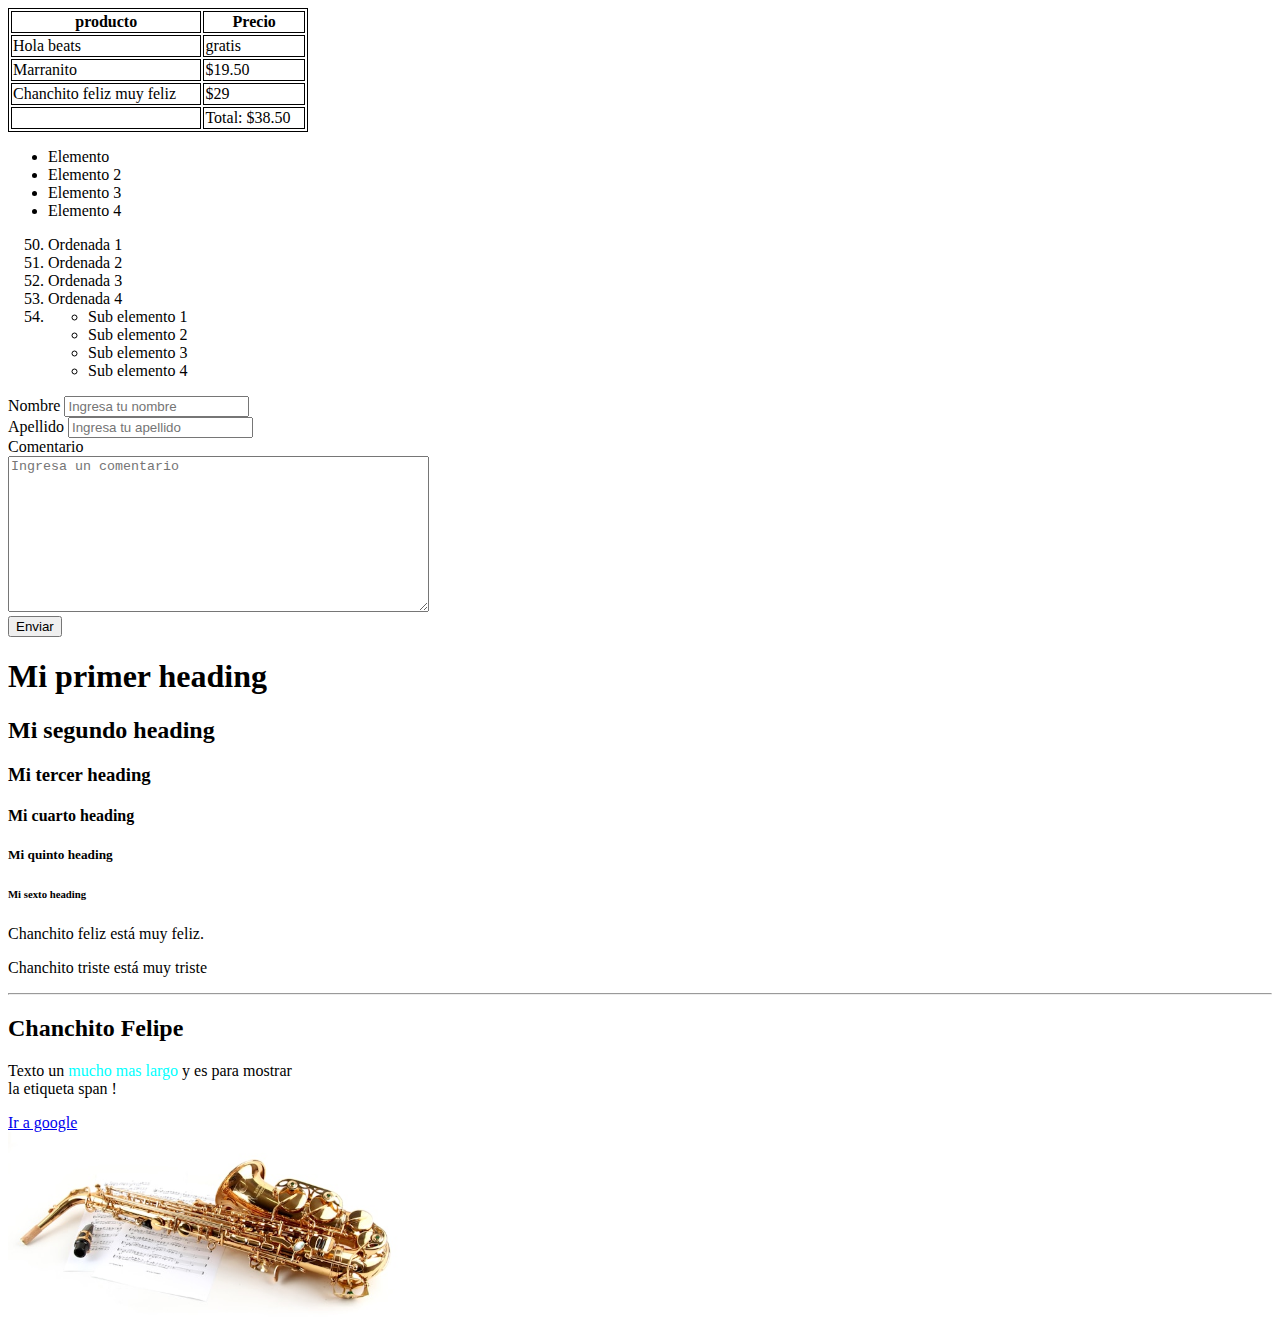
<file: curso.html>
<!DOCTYPE html>
<html lang="es">
<head>
    <meta charset="UTF-8">
    <meta name="viewport" content="width=device-width, initial-scale=1.0">
    <title>Mi primera web</title>
    <style>
        table, th, td{
            border: 1px solid black;
        }
    </style>
</head>
<body>
    <table style="width: 300px;">
        <thead>
            <tr>
            <th>producto</th>  <!-- se usa th para  -->
            <th>Precio</th>
        </tr>
        </thead>
        <tbody>
            <tr>
            <td>Hola beats</td>
            <td>gratis</td>
        </tr>
        <tr>
            <td>Marranito</td>
            <td>$19.50</td>
        </tr>
        <tr>
            <td>Chanchito feliz muy feliz</td>
            <td>$29</td>
        </tr>
        </tbody>
        <tfoot>
            <td></td>
            <td>Total: $38.50</td>
        </tfoot>
    </table>
    <!-- ul es una lista no ordenada -->
    <ul>
        <li>Elemento </li>
        <li>Elemento 2</li>
        <li>Elemento 3</li>
        <li>Elemento 4</li>
    </ul>
    <!-- ol es una lista ordenada o enumerada -->
    <ol>
        <li value="50">Ordenada 1</li>  <!-- value es para asignar un valor desde donde comienza la lista --> 
        <li>Ordenada 2</li>
        <li>Ordenada 3</li>
        <li>Ordenada 4</li>
        <li>
            <ol>
                <li style="list-style-type: circle;">Sub elemento 1</li> <!--Style le da estilo al indice de la lista-->
                <li style="list-style-type: circle;">Sub elemento 2</li>
                <li style="list-style-type: circle;">Sub elemento 3</li>
                <li style="list-style-type: circle;">Sub elemento 4</li>
            </ol>
        </li>
    </ol>



    <form action="/formulario" method="post">  <!-- action es la URL a la que se enviará el formulario -->
        <label for="nombre">Nombre</label>  <!-- for vincula la etiqueta con el input -->
        <input type="text" id="nombre" name="nombre" placeholder="Ingresa tu nombre"/>  <!-- name es el nombre del campo que se enviará al servidor -->
        <br>
        <label for="apellido">Apellido</label>
        <input type="text" id ="apellido" name="apellido" placeholder="Ingresa tu apellido"/>
        <br>
        <label for="comentario">Comentario</label>
        <br>
        <textarea rows="10" cols="50" name="comentario" id="comentario" placeholder="Ingresa un comentario"></textarea>
        <br>
        <button type="submit">Enviar</button>
    </form>
    <h1>Mi primer heading</h1>
    <h2>Mi segundo heading</h2>
    <h3>Mi tercer heading</h3>
    <h4>Mi cuarto heading</h4>
    <h5>Mi quinto heading</h5>
    <h6>Mi sexto heading</h6>
    <p>Chanchito feliz está muy feliz.</p>
    <p>Chanchito triste está muy triste</p>
    <hr> <!-- linea horizontal para dividir -->
    <h2>Chanchito Felipe</h2>
    <p>
        Texto un <span style="color: aqua">mucho mas largo</span> 
        y es para mostrar <br> la etiqueta span ! <!--br es para hacer saltos de linea-->
    </p>
    <!-- span se usa para agrupar texto en linea y aplicarle estilos -->
    <a target="_blank" href="https://www.google.com/?zx=1764039782055&no_sw_cr=1">Ir a google</a>  <!-- etiqueta de enlace -->
    <!-- target="_blank" abre el enlace en una nueva pestaña -->
    <br>
    <img src="imagenes/saxo_alto.jpg" width="400" height="200"/>
</body>
</html>
</file>
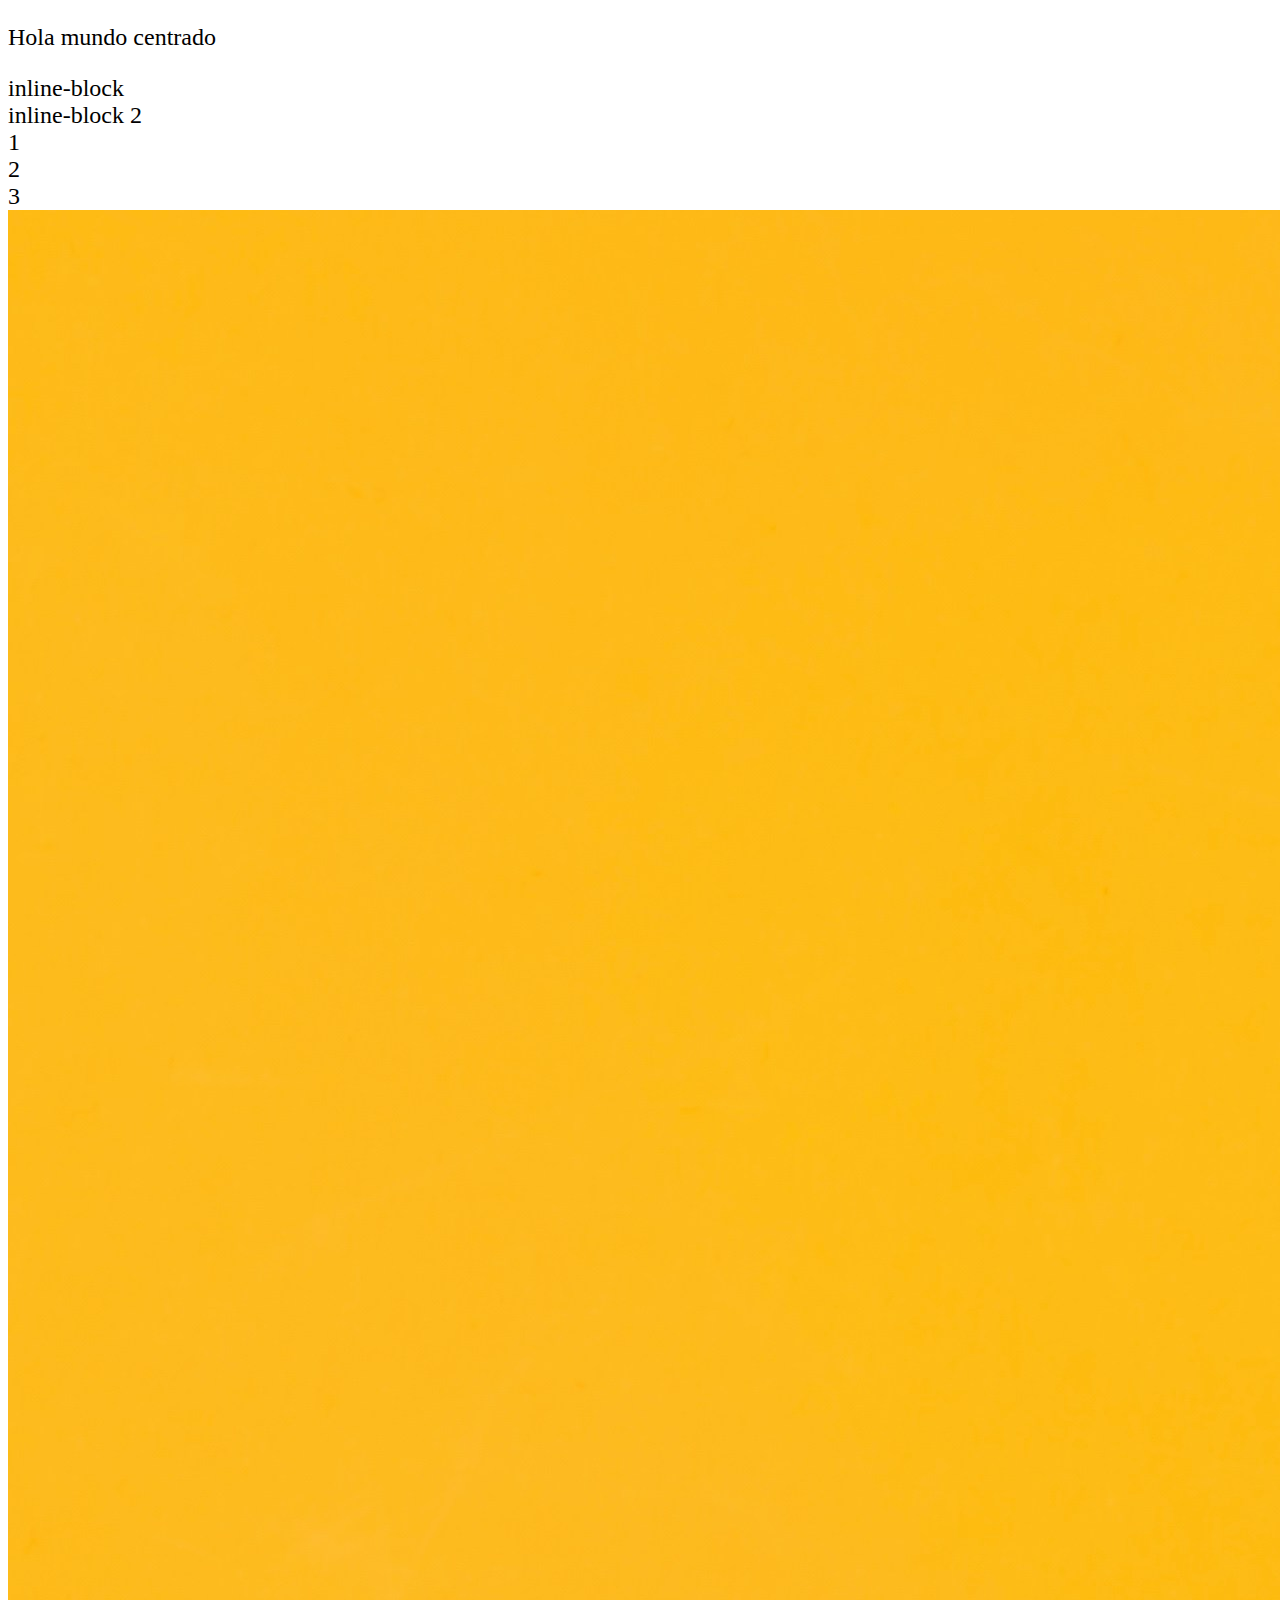
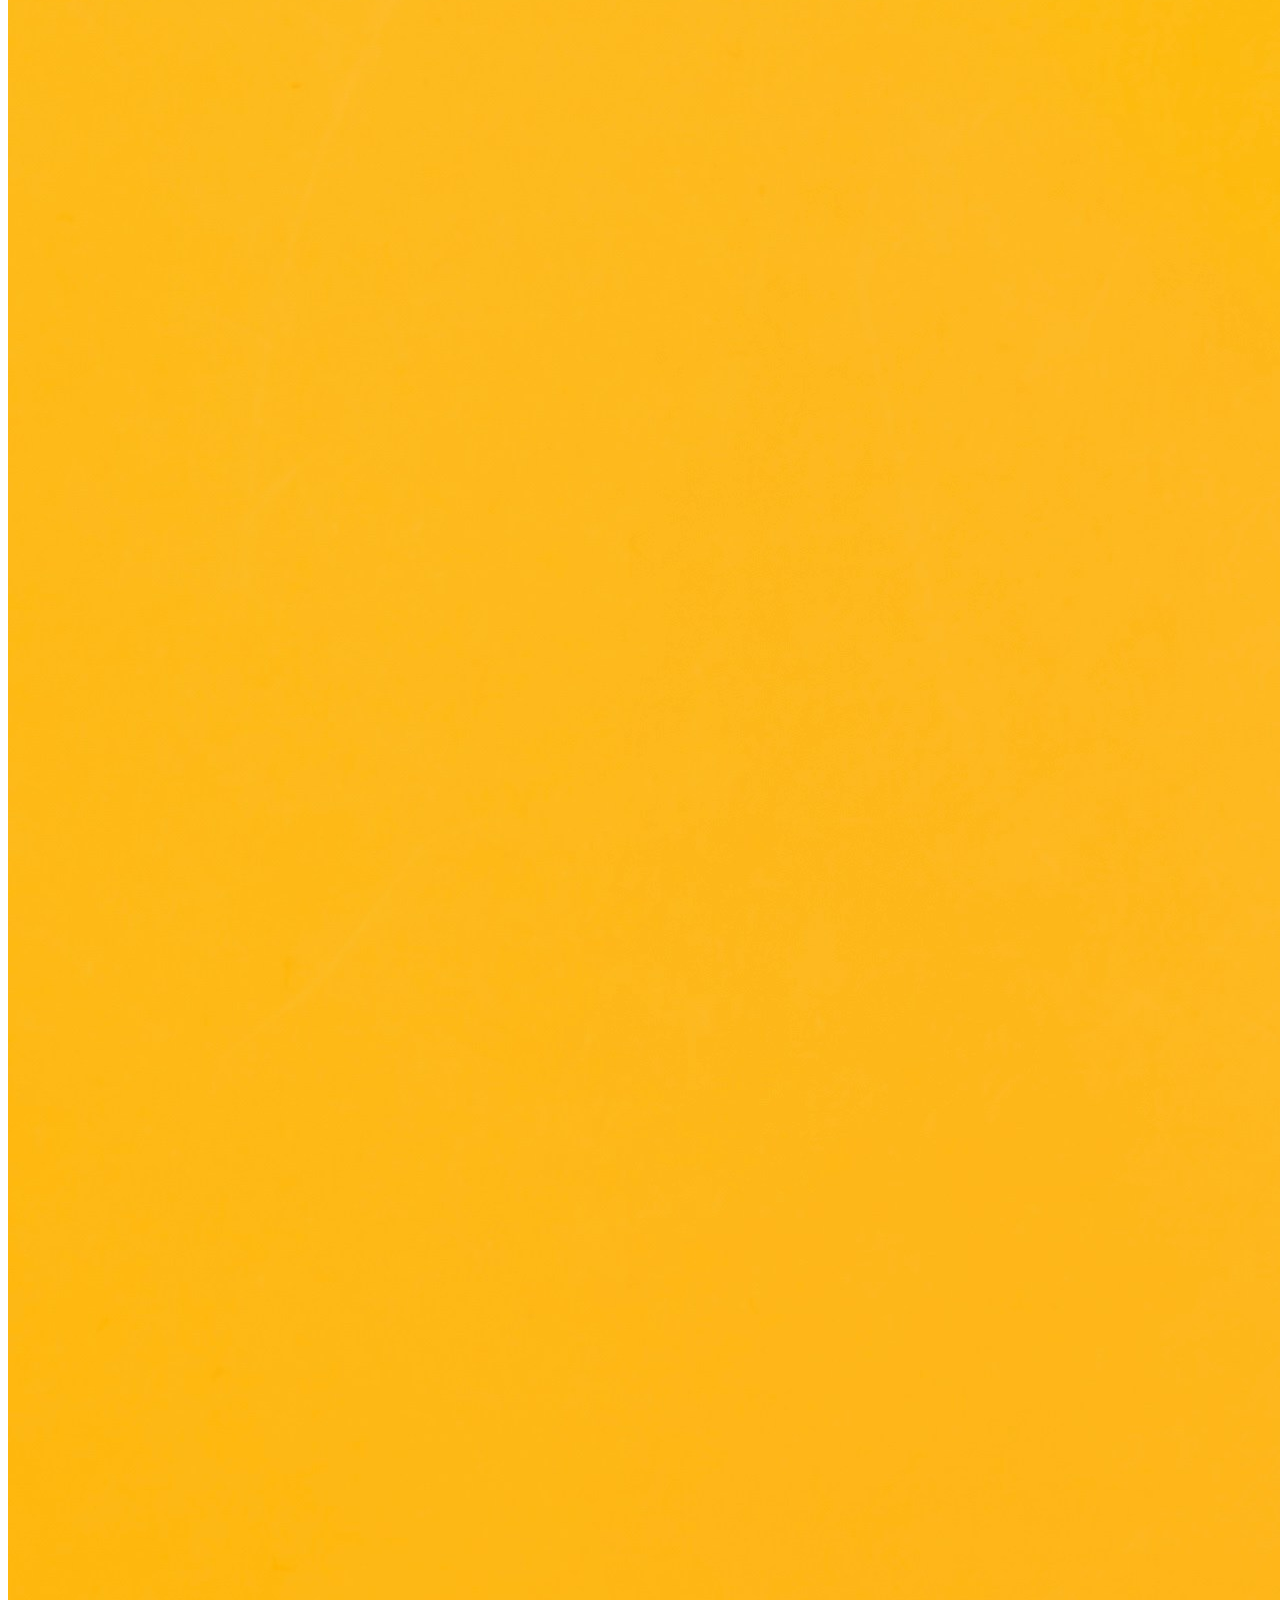
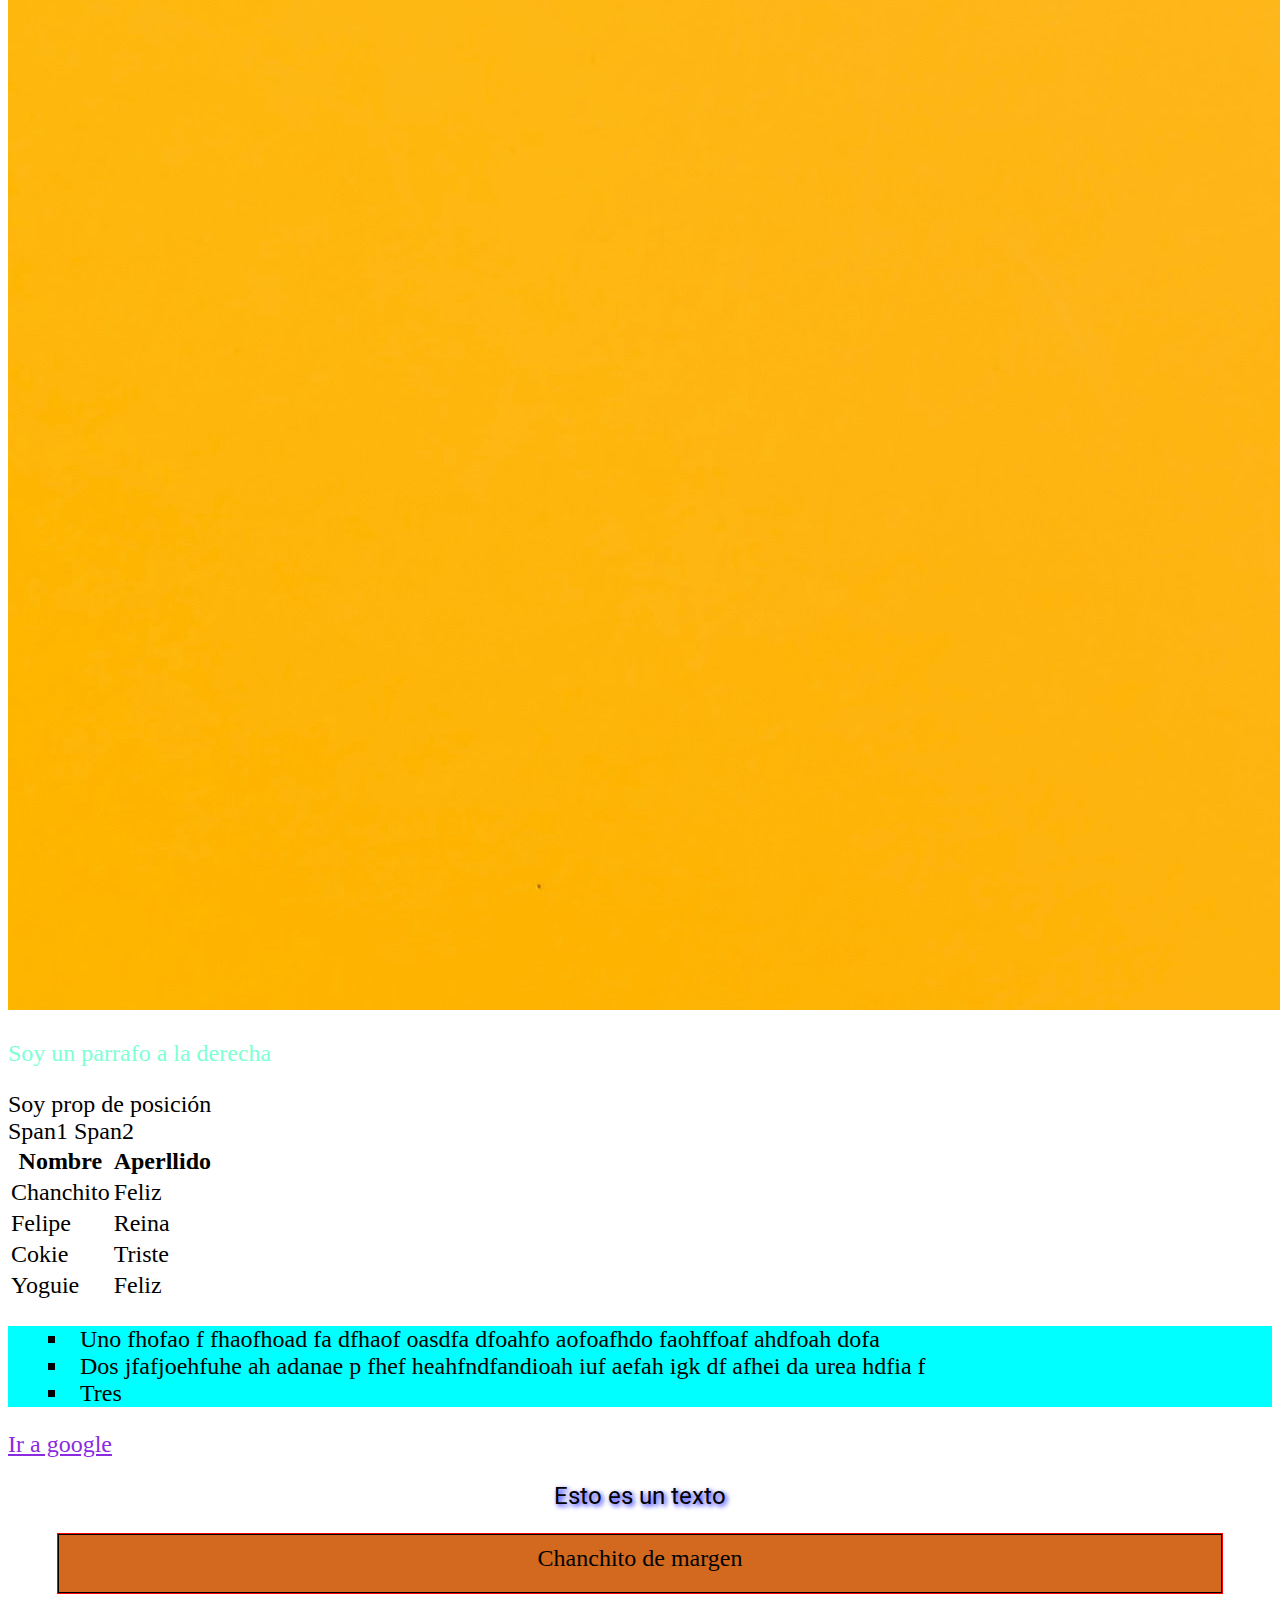
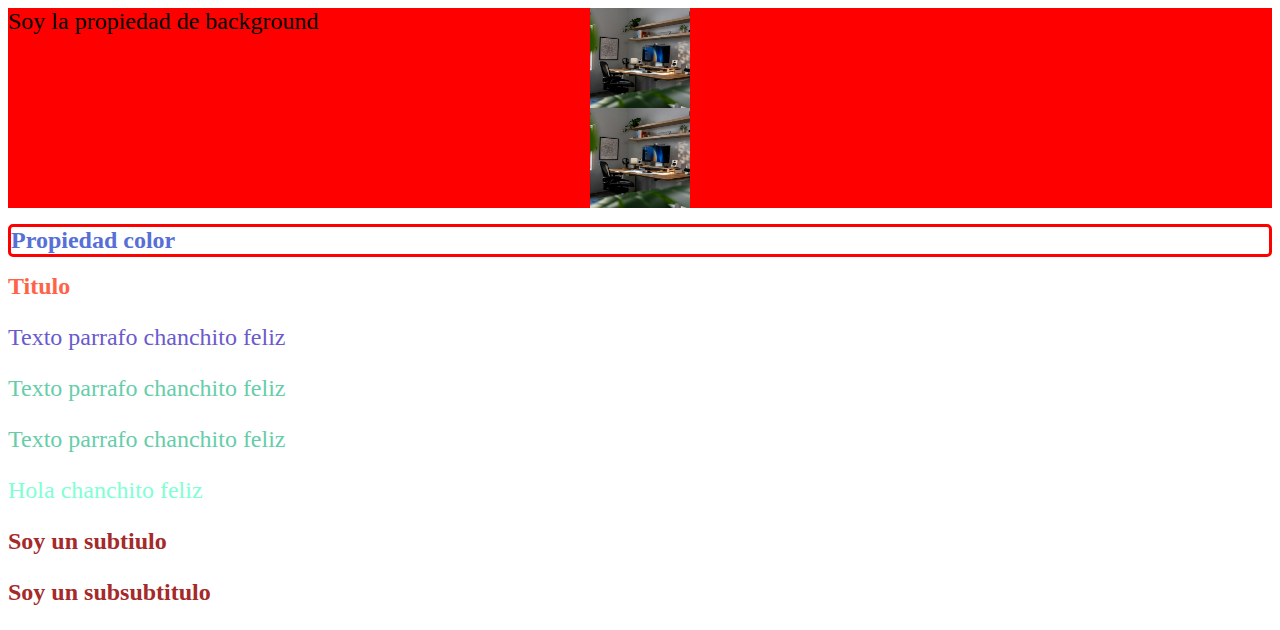
<file: prueba.html>
<!DOCTYPE html>
<html lang="en">

<head>
    </style>
    <title>Document</title>
    <link rel="stylesheet" href="CSS/styles.css">
    <link rel="preconnect" href="https://fonts.googleapis.com">
    <link rel="preconnect" href="https://fonts.gstatic.com" crossorigin>
    <link href="https://fonts.googleapis.com/css2?family=Roboto:ital,wght@0,100..900;1,100..900&display=swap"
        rel="stylesheet">
</head>
<body>
    <section class="center">
        <p>Hola mundo centrado</p>
    </section>
    <div class="inline-block">inline-block</div>
    <div class="inline-block">inline-block 2</div>
    <div class="container">
        <article class="column right">1</article>
        <article class="column right">2</article>
        <article class="column right">3</article>
    </div>
    <div class="container">
        <img src="/imagenes/mando.jpg" class="left">
        <p>Soy un parrafo a la derecha</p>
    </div>
    <article id="position">Soy prop de posición</article>
    <span>Span1</span>
    <span>Span2</span>
    <table>
        <thead>  <!--thead es el encabezado de la tabla-->
            <tr>
                <th>Nombre</th>  <!--th son los encabezados de tabla-->
                <th>Aperllido</th>
            </tr>
        </thead>
        <tbody>
            <tr>
                <td>Chanchito</td>  <!--td son los datos de la tabla-->
                <td>Feliz</td>
            </tr>
            <tr>
                <td>Felipe</td>
                <td>Reina</td>
            </tr>
            <tr>
                <td>Cokie</td>
                <td>Triste</td>
            </tr>
            <tr>
                <td>Yoguie</td>
                <td>Feliz</td>
            </tr>
        </tbody>
    </table>
    <ul>
        <li>Uno fhofao f fhaofhoad fa dfhaof oasdfa dfoahfo aofoafhdo faohffoaf ahdfoah dofa</li>
        <li>Dos jfafjoehfuhe ah adanae p fhef heahfndfandioah iuf aefah igk df afhei da urea hdfia f</li>
        <li>Tres</li>
    </ul>
    <a href="http://www.google.com.co">Ir a google</a>
    <p class="text">Esto es un texto</p>
    <div class="margin">Chanchito de margen</div>
    <article id="fondo">Soy la propiedad de background</article>
    <h1 class="color">Propiedad color</h1>
    <h1 id="titulo">Titulo</h1>
    <p class="texto">Texto parrafo chanchito feliz</p>
    <p class="texto especial">Texto parrafo chanchito feliz</p>
    <p class="especial">Texto parrafo chanchito feliz</p>
    <div>
        <p>Hola chanchito feliz</p>
        <h2>Soy un subtiulo</h2>
        <h3>Soy un subsubtitulo</h3>
    </div>
</body>

</html>
</file>
<file: CSS/styles.css>
#titulo {  /* # Selector que se usa para los id */
    color : tomato;
}

p.texto {
    color : slateblue;
}

p.especial {
    color : mediumaquamarine;
}

div p {
    color : aquamarine;
}

div h2, div h3 {
    color : brown;
}

* {  /* Todos los elementos dentro de html*/
    font-size: 24px;
    /* background-color : rgb(235, 228, 228); */
    /* color : black;  Solo para elementos que no tengan otro color definido */
    /* font-family: 'Segoe UI', Tahoma, Geneva, Verdana, sans-serif; */
}

.color {  /*Con ctrl + espacio se despliegan los colores*/
    color : rgb(86, 112, 215);
}

.color {
    /* border: 5px red outset; */
    border-style: solid;
    border-color : red;
    border-radius : 5px;
    border-width: 0.15rem;  /*los rem son relativos al tamaño de la fuente que tenga el elemento padre */
}

#fondo {
    background-color : rgba(100, 150, 200, 0.3);  /*El ultimo valor es la opacidad*/
    /* Opacity : 0.3; */
    height: 200px;
    /* background-image: url("/imagenes/pc.jpg"); */
    /* background-repeat: repeat-y; */
    background-position: right top;
    background: #f00 url("/imagenes/pc.jpg") repeat-y center bottom /100px 100px;
}

.margin {
    background-color: chocolate;
    margin : 15px 50px;  /*Top Right Bottom Left */  /*Espacio externo*/
    padding : 10px 10px;  /*Espacio interno*/ 
    border : solid 1px black;
    height : 37px;  
    width: 229px-; /*Ancho del conenido*/
    overflow: hidden;  /*Oculta lo que se salga del cuadro*/
    outline : 1px red solid;  /*Linea externa al borde*/
    text-align: center;
}

.text {
    font-family: 'Roboto', sans-serif;
    /*Agregar fuentes: Google Fonts se pega en el head del html*/
    text-align: center;
    text-shadow: 2px 2px 5px blue;  /*Sombra del texto*/;
}

a:link {  /*Estado normal del enlace*/
    color : blueviolet;
    /* text-decoration: none;  Quita el subrayado del enlace */
}

a:visited {  /*Estado de enlace visitado*/
    color : gray;
}

a:hover {  /*Estado cuando el mouse esta encima del enlace*/
    color : yellow;
}

a:active {  /*Estado cuando se da click en el enlace*/
    color : red;
}

ul {
    background-color: cyan;
    /* list-style-type: none;  Quita los puntos de la lista */
    list-style-type: square;  /*Cambia los puntos por cuadrados*/
    /* padding-left: 0;  Quita la sangria del ul */
    list-style-position: inside;  /*Puntos dentro del cuadro*/
}

/*min 1:19:12*/
</file>
